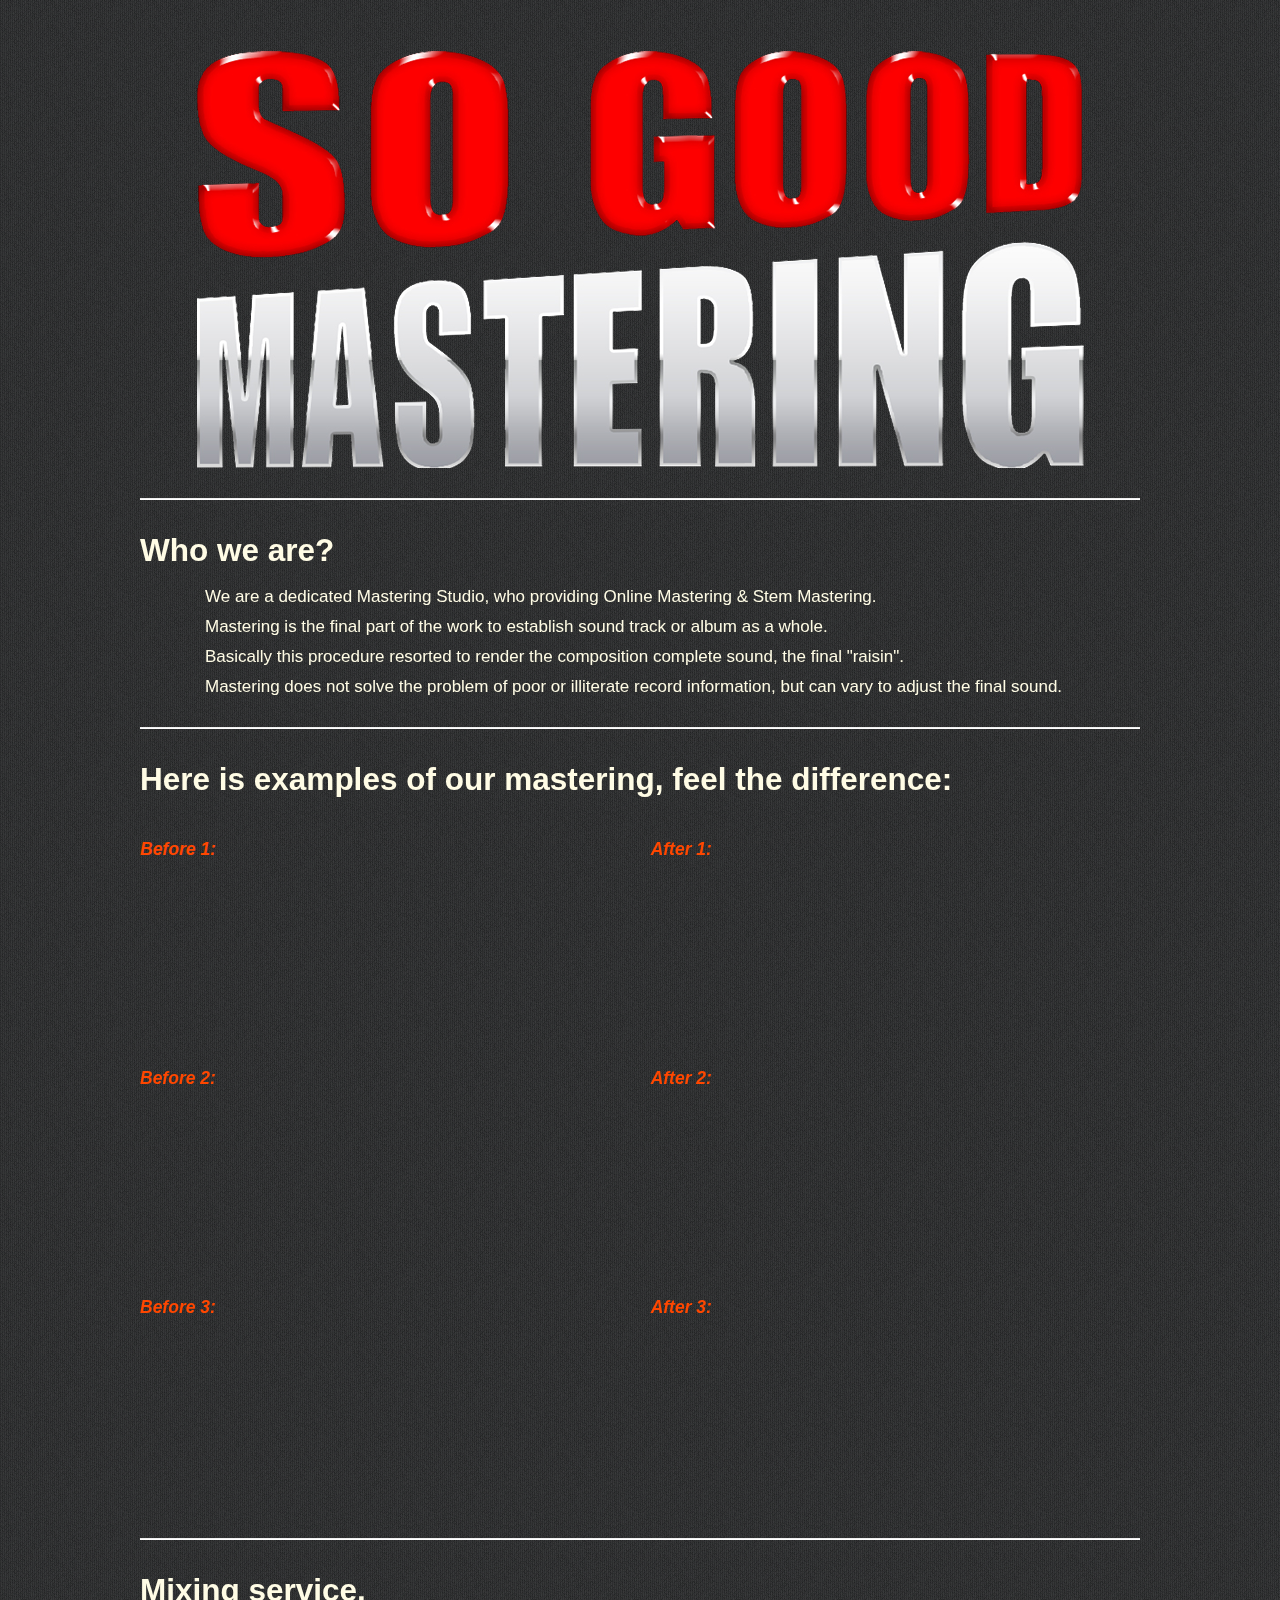
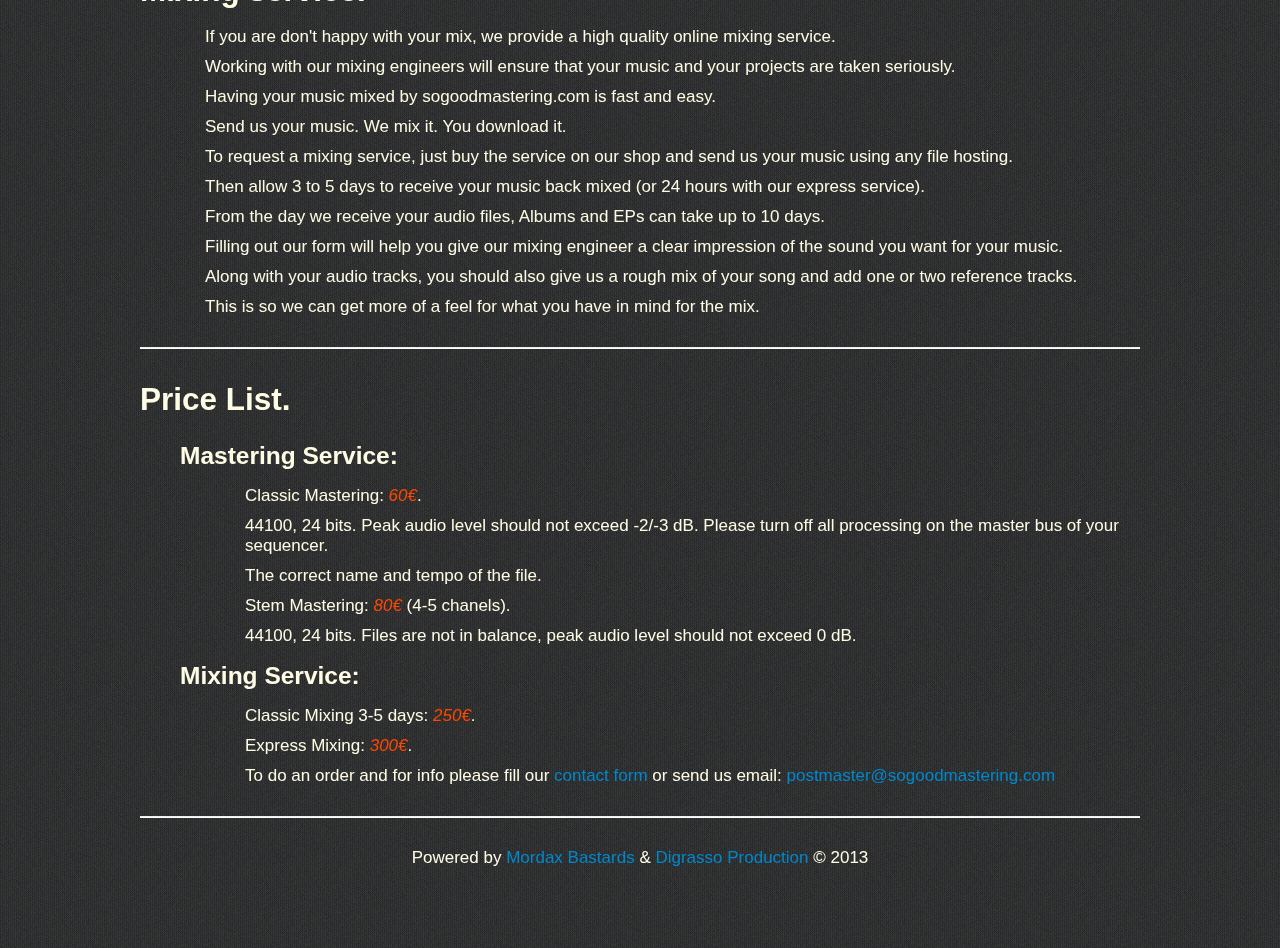
<file: index.html>
<!DOCTYPE html>
<html lang="en">
<head>
    <meta charset="utf-8">
    <title>SO GOOD MASTERING</title>
    <meta name="viewport" content="width=device-width, initial-scale=1.0">
    <link href="./css/bootstrap.css" rel="stylesheet">
    <!--[if lt IE 9]>
        <script src="../js/html5shiv.js"></script>
    <![endif]-->
</head>
<body>
    <div class="container-narrow">
        <h1 class="masthead">
            <a href="/"><span></span></a>
        </h1>
        <hr>
        <div>
            <h2>Who we are?</h2>
            <ul class="unstyled">
                <li>We are a dedicated Mastering Studio, who providing Online Mastering & Stem Mastering.</li>
                <li>Mastering is the final part of the work to establish sound track or album as a whole.</li>
                <li>Basically this procedure resorted to render the composition complete sound, the final "raisin".</li>
                <li>Mastering does not solve the problem of poor or illiterate record information, but can vary to adjust the final sound.</li>
            </ul>
        </div>
        <hr>
        <h2>Here is examples of our mastering, feel the difference:</h2>
        <div class="row-fluid marketing">
            <div class="span6">
                <h4><i>Before 1:</i></h4>
                <p>
                    <iframe width="100%" height="166" scrolling="no" frameborder="no" src="https://w.soundcloud.com/player/?url=http%3A%2F%2Fapi.soundcloud.com%2Ftracks%2F82137265&amp;color=ff6600&amp;auto_play=false&amp;show_artwork=true"></iframe>
                </p>
                <h4><i>Before 2:</i></h4>
                <p>
                    <iframe width="100%" height="166" scrolling="no" frameborder="no" src="https://w.soundcloud.com/player/?url=http%3A%2F%2Fapi.soundcloud.com%2Ftracks%2F82139254&amp;color=ff6600&amp;auto_play=false&amp;show_artwork=true"></iframe>
                </p>
                <h4><i>Before 3:</i></h4>
                <p>
                    <iframe width="100%" height="166" scrolling="no" frameborder="no" src="https://w.soundcloud.com/player/?url=http%3A%2F%2Fapi.soundcloud.com%2Ftracks%2F82139520&amp;color=ff6600&amp;auto_play=false&amp;show_artwork=true"></iframe>
                </p>
            </div>
            <div class="span6">
                <h4><i>After 1:</i></h4>
                <p>
                    <iframe width="100%" height="166" scrolling="no" frameborder="no" src="https://w.soundcloud.com/player/?url=http%3A%2F%2Fapi.soundcloud.com%2Ftracks%2F82138034&amp;color=ff6600&amp;auto_play=false&amp;show_artwork=true"></iframe>
                </p>
                <h4><i>After 2:</i></h4>
                <p>
                    <iframe width="100%" height="166" scrolling="no" frameborder="no" src="https://w.soundcloud.com/player/?url=http%3A%2F%2Fapi.soundcloud.com%2Ftracks%2F82139440&amp;color=ff6600&amp;auto_play=false&amp;show_artwork=true"></iframe>
                </p>
                <h4><i>After 3:</i></h4>
                <p>
                    <iframe width="100%" height="166" scrolling="no" frameborder="no" src="https://w.soundcloud.com/player/?url=http%3A%2F%2Fapi.soundcloud.com%2Ftracks%2F82139550&amp;color=ff6600&amp;auto_play=false&amp;show_artwork=true"></iframe>
                </p>
            </div>
        </div>
        <hr>
        <h2>Mixing service.</h2>
        <ul class="unstyled">
            <li>If you are don't happy with your mix, we provide a high quality online mixing service.</li>
            <li>Working with our mixing engineers will ensure that your music and your projects are taken seriously.</li>
            <li>Having your music mixed by sogoodmastering.com is fast and easy.</li>
            <li>Send us your music. We mix it. You download it.</li>
            <li>To request a mixing service, just buy the service on our shop and send us your music using any file hosting.</li>
            <li>Then allow 3 to 5 days to receive your music back mixed (or 24 hours with our express service).</li>
            <li>From the day we receive your audio files, Albums and EPs can take up to 10 days.</li>
            <li>Filling out our form will help you give our mixing engineer a clear impression of the sound you want for your music.</li>
            <li>Along with your audio tracks, you should also give us a rough mix of your song and add one or two reference tracks.</li>
            <li>This is so we can get more of a feel for what you have in mind for the mix.</li>
        </ul>
        <hr>
        <h2>Price List.</h2>
        <ul>
            <h3>Mastering Service:</h3>
            <ul class="unstyled">
                <li>Classic Mastering: <i style="color: rgb(255, 71, 0);">60€</i>.</li>
                <li>44100, 24 bits. Peak audio level should not exceed -2/-3 dB. Please turn off all processing on the master bus of your sequencer.</li>
                <li>The correct name and tempo of the file.</li>
                <li>Stem Mastering: <i style="color: rgb(255, 71, 0);">80€</i> (4-5 chanels).</li>
                <li>44100, 24 bits. Files are not in balance, peak audio level should not exceed 0 dB.</li>
            </ul>
            <h3>Mixing Service:</h3>
            <ul class="unstyled">
                <li>Classic Mixing 3-5 days: <i style="color: rgb(255, 71, 0);">250€</i>.</li>
                <li>Express Mixing: <i style="color: rgb(255, 71, 0);">300€</i>.</li>
                <li>To do an order and for info please fill our <a href="">contact form</a> or send us email: <a href="#" onclick="return=false;">postmaster@sogoodmastering.com</a></li>
            </ul>
        </ul>
        <hr>
        <div class="footer">
            <p>Powered by <a href="http://www.mordax-bastards.co.ua" target="_blank">Mordax Bastards</a> & <a href="http://digrassoproduction.com" target="_blank">Digrasso Production</a> &copy; 2013</p>
        </div>
    </div> <!-- container -->
</body>
</html>
</file>
